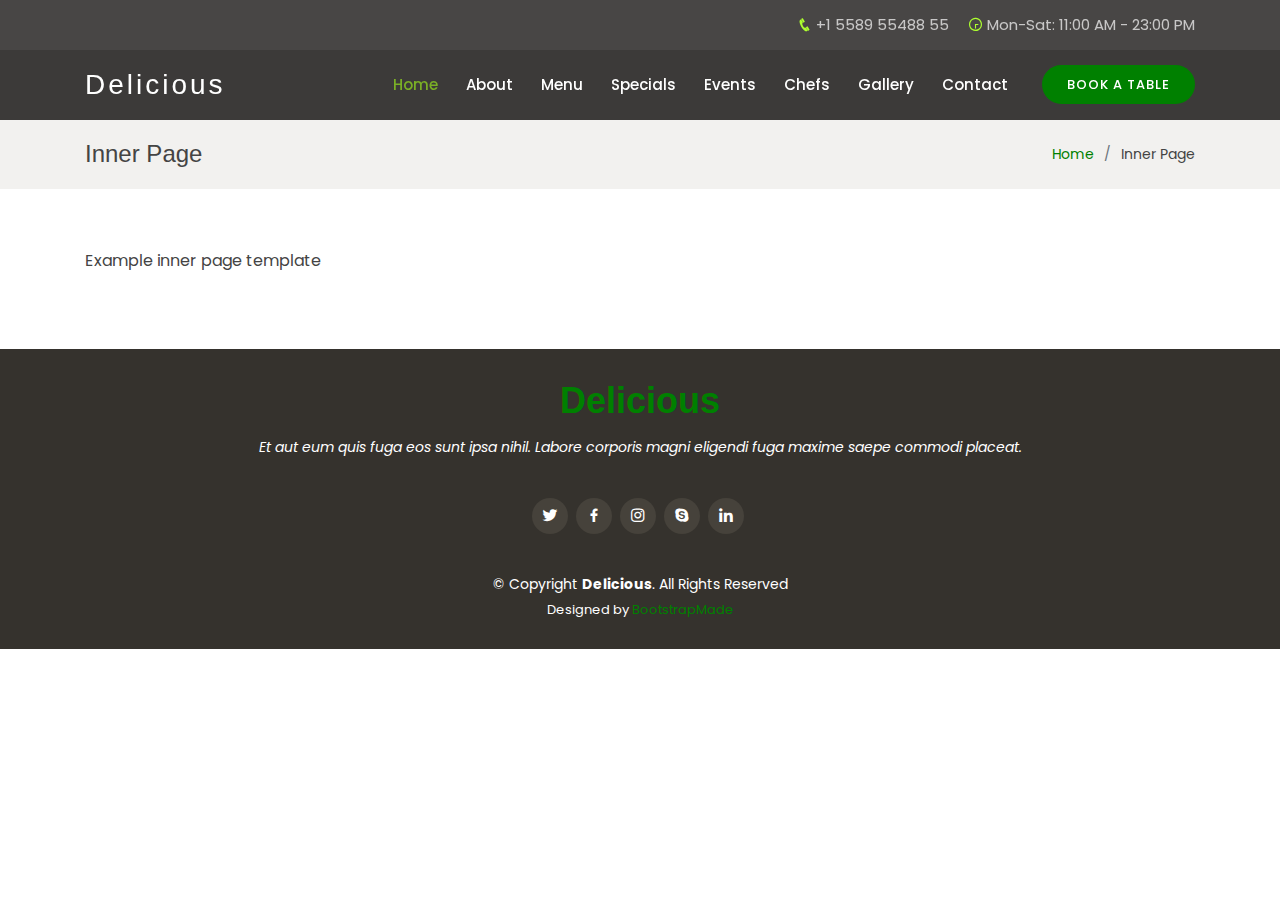
<file: inner-page.html>
<!DOCTYPE html>
<html lang="en">

<head>
  <meta charset="utf-8">
  <meta content="width=device-width, initial-scale=1.0" name="viewport">

  <title>Inner Page - Bootstrap Template</title>
  <meta content="" name="descriptison">
  <meta content="" name="keywords">

  <!-- Favicons -->
  <link href="assets/img/favicon.png" rel="icon">
  <link href="assets/img/apple-touch-icon.png" rel="apple-touch-icon">

  <!-- Google Fonts -->
  <link href="https://fonts.googleapis.com/css?family=Poppins:300,300i,400,400i,600,600i,700,700i/Satisfy/Comic+Neue:300,300i,400,400i,700,700i" rel="stylesheet">

  <!-- Vendor CSS Files -->
  <link href="assets/vendor/bootstrap/css/bootstrap.min.css" rel="stylesheet">
  <link href="assets/vendor/icofont/icofont.min.css" rel="stylesheet">
  <link href="assets/vendor/boxicons/css/boxicons.min.css" rel="stylesheet">
  <link href="assets/vendor/animate.css/animate.min.css" rel="stylesheet">
  <link href="assets/vendor/venobox/venobox.css" rel="stylesheet">
  <link href="assets/vendor/owl.carousel/assets/owl.carousel.min.css" rel="stylesheet">

  <!-- Template Main CSS File -->
  <link href="assets/css/style.css" rel="stylesheet">

  <!-- =======================================================
  * Template Name: Delicious - v2.1.0
  * Template URL: https://bootstrapmade.com/delicious-free-restaurant-bootstrap-theme/
  * Author: BootstrapMade.com
  * License: https://bootstrapmade.com/license/
  ======================================================== -->
</head>

<body>

  <!-- ======= Top Bar ======= -->
  <section id="topbar" class="d-none d-lg-flex align-items-center fixed-top ">
    <div class="container text-right">
      <i class="icofont-phone"></i> +1 5589 55488 55
      <i class="icofont-clock-time icofont-rotate-180"></i> Mon-Sat: 11:00 AM - 23:00 PM
    </div>
  </section>

  <!-- ======= Header ======= -->
  <header id="header" class="fixed-top d-flex align-items-center ">
    <div class="container d-flex align-items-center">

      <div class="logo mr-auto">
        <h1 class="text-light"><a href="index.html"><span>Delicious</span></a></h1>
        <!-- Uncomment below if you prefer to use an image logo -->
        <!-- <a href="index.html"><img src="assets/img/logo.png" alt="" class="img-fluid"></a>-->
      </div>

      <nav class="nav-menu d-none d-lg-block">
        <ul>
          <li class="active"><a href="index.html">Home</a></li>
          <li><a href="#about">About</a></li>
          <li><a href="#menu">Menu</a></li>
          <li><a href="#specials">Specials</a></li>
          <li><a href="#events">Events</a></li>
          <li><a href="#chefs">Chefs</a></li>
          <li><a href="#gallery">Gallery</a></li>
          <li><a href="#contact">Contact</a></li>

          <li class="book-a-table text-center"><a href="#book-a-table">Book a table</a></li>
        </ul>
      </nav><!-- .nav-menu -->

    </div>
  </header><!-- End Header -->

  <main id="main">

    <!-- ======= Breadcrumbs Section ======= -->
    <section class="breadcrumbs">
      <div class="container">

        <div class="d-flex justify-content-between align-items-center">
          <h2>Inner Page</h2>
          <ol>
            <li><a href="index.html">Home</a></li>
            <li>Inner Page</li>
          </ol>
        </div>

      </div>
    </section><!-- End Breadcrumbs Section -->

    <section class="inner-page">
      <div class="container">
        <p>
          Example inner page template
        </p>
      </div>
    </section>

  </main><!-- End #main -->

  <!-- ======= Footer ======= -->
  <footer id="footer">
    <div class="container">
      <h3>Delicious</h3>
      <p>Et aut eum quis fuga eos sunt ipsa nihil. Labore corporis magni eligendi fuga maxime saepe commodi placeat.</p>
      <div class="social-links">
        <a href="#" class="twitter"><i class="bx bxl-twitter"></i></a>
        <a href="#" class="facebook"><i class="bx bxl-facebook"></i></a>
        <a href="#" class="instagram"><i class="bx bxl-instagram"></i></a>
        <a href="#" class="google-plus"><i class="bx bxl-skype"></i></a>
        <a href="#" class="linkedin"><i class="bx bxl-linkedin"></i></a>
      </div>
      <div class="copyright">
        &copy; Copyright <strong><span>Delicious</span></strong>. All Rights Reserved
      </div>
      <div class="credits">
        <!-- All the links in the footer should remain intact. -->
        <!-- You can delete the links only if you purchased the pro version. -->
        <!-- Licensing information: https://bootstrapmade.com/license/ -->
        <!-- Purchase the pro version with working PHP/AJAX contact form: https://bootstrapmade.com/delicious-free-restaurant-bootstrap-theme/ -->
        Designed by <a href="https://bootstrapmade.com/">BootstrapMade</a>
      </div>
    </div>
  </footer><!-- End Footer -->

  <a href="#" class="back-to-top"><i class="icofont-simple-up"></i></a>

  <!-- Vendor JS Files -->
  <script src="assets/vendor/jquery/jquery.min.js"></script>
  <script src="assets/vendor/bootstrap/js/bootstrap.bundle.min.js"></script>
  <script src="assets/vendor/jquery.easing/jquery.easing.min.js"></script>
  <script src="assets/vendor/php-email-form/validate.js"></script>
  <script src="assets/vendor/jquery-sticky/jquery.sticky.js"></script>
  <script src="assets/vendor/isotope-layout/isotope.pkgd.min.js"></script>
  <script src="assets/vendor/venobox/venobox.min.js"></script>
  <script src="assets/vendor/owl.carousel/owl.carousel.min.js"></script>

  <!-- Template Main JS File -->
  <script src="assets/js/main.js"></script>

</body>

</html>
</file>
<file: assets/vendor/venobox/venobox.css>
/* ------ venobox.css --------*/
.vbox-overlay *, .vbox-overlay *:before, .vbox-overlay *:after{
    -webkit-backface-visibility: hidden;
    -webkit-box-sizing:border-box;
    -moz-box-sizing:border-box;
    box-sizing:border-box;
}
.vbox-overlay * { 
    -webkit-backface-visibility: visible;
    backface-visibility: visible;
}
.vbox-overlay{
    display: -webkit-flex;
    display: flex;
    -webkit-flex-direction: column;
    flex-direction: column;
    -webkit-justify-content: center;
    justify-content: center;
    -webkit-align-items: center;
    align-items: center;
    position: fixed;
    left: 0;
    top: 0;
    bottom: 0;
    right: 0;
    z-index: 999999;
}

/* ----- navigation ----- */
.vbox-title{
    width: 100%;
    height: 40px;
    float: left;
    text-align: center;
    line-height: 28px;
    font-size: 12px;
    padding: 6px 50px;
    overflow: hidden;
    position: fixed;
    display: none;
    left: 0;
    z-index: 89;
}
.vbox-close{
    cursor: pointer;
    position: fixed;
    top: -1px;
    right: 0;
    width: 50px;
    height: 40px;
    padding: 6px;
    display: block;
    background-position:10px center;
    overflow: hidden;
    font-size: 24px;
    line-height: 1;
    text-align: center;
    z-index: 99;
}
.vbox-left{
    cursor: pointer;
    position: fixed;
    left: 0;
    height: 40px;
    overflow: hidden;
    line-height: 28px;
    font-size: 12px;
    z-index: 99;
    display: flex;
    align-items:center;
}
.vbox-num{
    display: inline-block;
    margin: 6px 0 6px 15px;
}
/* ----- Social share ----- */
.vbox-share{
    line-height: 28px;
    font-size: 12px;
    overflow: hidden;
    position: fixed;
    left: 0;
    z-index: 98;
    display: flex;
    align-items:center;
    justify-content: center;
    width: 100%;
    text-align: center;
}
.vbox-share svg{
    max-height: 28px;
    width: 28px;
    z-index: 10;
    margin-left: 12px;
    margin-top: 6px;
    margin-bottom: 6px;
    vertical-align: middle;
}


/* ----- navigation ARROWS ----- */
.vbox-next, .vbox-prev{
    position: fixed;
    top: 50%;
    margin-top: -15px;
    overflow: hidden;
    cursor: pointer;
    display: block;
    width: 45px;
    height: 45px;
    z-index: 99;
}
.vbox-next span, .vbox-prev span{
    position: relative;
    width: 20px;
    height: 20px;
    border: 2px solid transparent;
    border-top-color: #B6B6B6;
    border-right-color: #B6B6B6;
    text-indent: -100px;
    position: absolute;
    top: 8px;
    display: block;
}
.vbox-prev{
    left: 15px;
}
.vbox-next{
    right: 15px;
}
.vbox-prev span{
    left: 10px;
    -ms-transform: rotate(-135deg);
    -webkit-transform: rotate(-135deg);
    transform: rotate(-135deg);
}
.vbox-next span{
    -ms-transform: rotate(45deg);
    -webkit-transform: rotate(45deg);
    transform: rotate(45deg);
    right: 10px;
}
/* ------- inline window ------ */
.vbox-inline{
    width: 420px;
    height: 315px;
    height: 70vh;
    padding: 10px;
    background: #fff;
    margin: 0 auto;
    overflow: auto;
    text-align: left;
}
/* ------- Video & iFrames window ------ */
.venoframe{
    max-width: 100%;
    width: 100%;
    border: none;
    width: 100%;
    height: 260px;
    height: 70vh;
}
.venoframe.vbvid{
    height: 260px;
}
@media (min-width: 768px) {
    .venoframe, .vbox-inline{
        width: 90%;
        height: 360px;
        height: 70vh;
    }
    .venoframe.vbvid{
        width: 640px;
        height: 360px;
    }
}
@media (min-width: 992px) {
    .venoframe, .vbox-inline{
        max-width: 1200px;
        width: 80%;
        height: 540px;
        height: 70vh;
    }
    .venoframe.vbvid{
        width: 960px;
        height: 540px;
    }
}
/* 
Please do NOT edit this part! 
or at least read this note: http://i.imgur.com/7C0ws9e.gif
*/
.vbox-open{
    overflow: hidden;
}
.vbox-container{
    position: absolute;
    left: 0;
    right: 0;
    top: 0;
    bottom: 0;
    overflow-x: hidden;
    overflow-y: scroll;
    overflow-scrolling: touch;
    -webkit-overflow-scrolling: touch;
    z-index: 20;
    max-height: 100%;

}

.vbox-content{
    text-align: center;
    float: left;
    width: 100%;
    position: relative;
    overflow: hidden;
    padding: 20px 4%;
}
.vbox-container img{
    max-width: 100%;
    height: auto;
}
.vbox-figlio{
    box-shadow: 0 0 12px rgba(0,0,0,0.19), 0 6px 6px rgba(0,0,0,0.23);
    max-width: 100%;
    text-align: initial;
}
img.vbox-figlio{
    -webkit-user-select: none;
-khtml-user-select: none;
-moz-user-select: none;
-o-user-select: none;
user-select: none;
}
.vbox-content.swipe-left{
    margin-left: -200px !important;
}
.vbox-content.swipe-right{
    margin-left: 200px !important;
}
.vbox-animated{
    webkit-transition: margin 300ms ease-out;
    transition: margin 300ms ease-out;
}

/* ---------- preloader ----------
 * SPINKIT 
 * http://tobiasahlin.com/spinkit/
-------------------------------- */
.sk-double-bounce,.sk-rotating-plane{width:40px;height:40px;margin:40px auto}.sk-rotating-plane{background-color:#333;-webkit-animation:sk-rotatePlane 1.2s infinite ease-in-out;animation:sk-rotatePlane 1.2s infinite ease-in-out}@-webkit-keyframes sk-rotatePlane{0%{-webkit-transform:perspective(120px) rotateX(0) rotateY(0);transform:perspective(120px) rotateX(0) rotateY(0)}50%{-webkit-transform:perspective(120px) rotateX(-180.1deg) rotateY(0);transform:perspective(120px) rotateX(-180.1deg) rotateY(0)}100%{-webkit-transform:perspective(120px) rotateX(-180deg) rotateY(-179.9deg);transform:perspective(120px) rotateX(-180deg) rotateY(-179.9deg)}}@keyframes sk-rotatePlane{0%{-webkit-transform:perspective(120px) rotateX(0) rotateY(0);transform:perspective(120px) rotateX(0) rotateY(0)}50%{-webkit-transform:perspective(120px) rotateX(-180.1deg) rotateY(0);transform:perspective(120px) rotateX(-180.1deg) rotateY(0)}100%{-webkit-transform:perspective(120px) rotateX(-180deg) rotateY(-179.9deg);transform:perspective(120px) rotateX(-180deg) rotateY(-179.9deg)}}.sk-double-bounce{position:relative}.sk-double-bounce .sk-child{width:100%;height:100%;border-radius:50%;background-color:#333;opacity:.6;position:absolute;top:0;left:0;-webkit-animation:sk-doubleBounce 2s infinite ease-in-out;animation:sk-doubleBounce 2s infinite ease-in-out}.sk-chasing-dots .sk-child,.sk-spinner-pulse,.sk-three-bounce .sk-child{background-color:#333;border-radius:100%}.sk-double-bounce .sk-double-bounce2{-webkit-animation-delay:-1s;animation-delay:-1s}@-webkit-keyframes sk-doubleBounce{0%,100%{-webkit-transform:scale(0);transform:scale(0)}50%{-webkit-transform:scale(1);transform:scale(1)}}@keyframes sk-doubleBounce{0%,100%{-webkit-transform:scale(0);transform:scale(0)}50%{-webkit-transform:scale(1);transform:scale(1)}}.sk-wave{margin:40px auto;width:50px;height:40px;text-align:center;font-size:10px}.sk-wave .sk-rect{background-color:#333;height:100%;width:6px;display:inline-block;-webkit-animation:sk-waveStretchDelay 1.2s infinite ease-in-out;animation:sk-waveStretchDelay 1.2s infinite ease-in-out}.sk-wave .sk-rect1{-webkit-animation-delay:-1.2s;animation-delay:-1.2s}.sk-wave .sk-rect2{-webkit-animation-delay:-1.1s;animation-delay:-1.1s}.sk-wave .sk-rect3{-webkit-animation-delay:-1s;animation-delay:-1s}.sk-wave .sk-rect4{-webkit-animation-delay:-.9s;animation-delay:-.9s}.sk-wave .sk-rect5{-webkit-animation-delay:-.8s;animation-delay:-.8s}@-webkit-keyframes sk-waveStretchDelay{0%,100%,40%{-webkit-transform:scaleY(.4);transform:scaleY(.4)}20%{-webkit-transform:scaleY(1);transform:scaleY(1)}}@keyframes sk-waveStretchDelay{0%,100%,40%{-webkit-transform:scaleY(.4);transform:scaleY(.4)}20%{-webkit-transform:scaleY(1);transform:scaleY(1)}}.sk-wandering-cubes{margin:40px auto;width:40px;height:40px;position:relative}.sk-wandering-cubes .sk-cube{background-color:#333;width:10px;height:10px;position:absolute;top:0;left:0;-webkit-animation:sk-wanderingCube 1.8s ease-in-out -1.8s infinite both;animation:sk-wanderingCube 1.8s ease-in-out -1.8s infinite both}.sk-chasing-dots,.sk-spinner-pulse{width:40px;height:40px;margin:40px auto}.sk-wandering-cubes .sk-cube2{-webkit-animation-delay:-.9s;animation-delay:-.9s}@-webkit-keyframes sk-wanderingCube{0%{-webkit-transform:rotate(0);transform:rotate(0)}25%{-webkit-transform:translateX(30px) rotate(-90deg) scale(.5);transform:translateX(30px) rotate(-90deg) scale(.5)}50%{-webkit-transform:translateX(30px) translateY(30px) rotate(-179deg);transform:translateX(30px) translateY(30px) rotate(-179deg)}50.1%{-webkit-transform:translateX(30px) translateY(30px) rotate(-180deg);transform:translateX(30px) translateY(30px) rotate(-180deg)}75%{-webkit-transform:translateX(0) translateY(30px) rotate(-270deg) scale(.5);transform:translateX(0) translateY(30px) rotate(-270deg) scale(.5)}100%{-webkit-transform:rotate(-360deg);transform:rotate(-360deg)}}@keyframes sk-wanderingCube{0%{-webkit-transform:rotate(0);transform:rotate(0)}25%{-webkit-transform:translateX(30px) rotate(-90deg) scale(.5);transform:translateX(30px) rotate(-90deg) scale(.5)}50%{-webkit-transform:translateX(30px) translateY(30px) rotate(-179deg);transform:translateX(30px) translateY(30px) rotate(-179deg)}50.1%{-webkit-transform:translateX(30px) translateY(30px) rotate(-180deg);transform:translateX(30px) translateY(30px) rotate(-180deg)}75%{-webkit-transform:translateX(0) translateY(30px) rotate(-270deg) scale(.5);transform:translateX(0) translateY(30px) rotate(-270deg) scale(.5)}100%{-webkit-transform:rotate(-360deg);transform:rotate(-360deg)}}.sk-spinner-pulse{-webkit-animation:sk-pulseScaleOut 1s infinite ease-in-out;animation:sk-pulseScaleOut 1s infinite ease-in-out}@-webkit-keyframes sk-pulseScaleOut{0%{-webkit-transform:scale(0);transform:scale(0)}100%{-webkit-transform:scale(1);transform:scale(1);opacity:0}}@keyframes sk-pulseScaleOut{0%{-webkit-transform:scale(0);transform:scale(0)}100%{-webkit-transform:scale(1);transform:scale(1);opacity:0}}.sk-chasing-dots{position:relative;text-align:center;-webkit-animation:sk-chasingDotsRotate 2s infinite linear;animation:sk-chasingDotsRotate 2s infinite linear}.sk-chasing-dots .sk-child{width:60%;height:60%;display:inline-block;position:absolute;top:0;-webkit-animation:sk-chasingDotsBounce 2s infinite ease-in-out;animation:sk-chasingDotsBounce 2s infinite ease-in-out}.sk-chasing-dots .sk-dot2{top:auto;bottom:0;-webkit-animation-delay:-1s;animation-delay:-1s}@-webkit-keyframes sk-chasingDotsRotate{100%{-webkit-transform:rotate(360deg);transform:rotate(360deg)}}@keyframes sk-chasingDotsRotate{100%{-webkit-transform:rotate(360deg);transform:rotate(360deg)}}@-webkit-keyframes sk-chasingDotsBounce{0%,100%{-webkit-transform:scale(0);transform:scale(0)}50%{-webkit-transform:scale(1);transform:scale(1)}}@keyframes sk-chasingDotsBounce{0%,100%{-webkit-transform:scale(0);transform:scale(0)}50%{-webkit-transform:scale(1);transform:scale(1)}}.sk-three-bounce{margin:40px auto;width:80px;text-align:center}.sk-three-bounce .sk-child{width:20px;height:20px;display:inline-block;-webkit-animation:sk-three-bounce 1.4s ease-in-out 0s infinite both;animation:sk-three-bounce 1.4s ease-in-out 0s infinite both}.sk-circle .sk-child:before,.sk-fading-circle .sk-circle:before{display:block;border-radius:100%;content:'';background-color:#333}.sk-three-bounce .sk-bounce1{-webkit-animation-delay:-.32s;animation-delay:-.32s}.sk-three-bounce .sk-bounce2{-webkit-animation-delay:-.16s;animation-delay:-.16s}@-webkit-keyframes sk-three-bounce{0%,100%,80%{-webkit-transform:scale(0);transform:scale(0)}40%{-webkit-transform:scale(1);transform:scale(1)}}@keyframes sk-three-bounce{0%,100%,80%{-webkit-transform:scale(0);transform:scale(0)}40%{-webkit-transform:scale(1);transform:scale(1)}}.sk-circle{margin:40px auto;width:40px;height:40px;position:relative}.sk-circle .sk-child{width:100%;height:100%;position:absolute;left:0;top:0}.sk-circle .sk-child:before{margin:0 auto;width:15%;height:15%;-webkit-animation:sk-circleBounceDelay 1.2s infinite ease-in-out both;animation:sk-circleBounceDelay 1.2s infinite ease-in-out both}.sk-circle .sk-circle2{-webkit-transform:rotate(30deg);-ms-transform:rotate(30deg);transform:rotate(30deg)}.sk-circle .sk-circle3{-webkit-transform:rotate(60deg);-ms-transform:rotate(60deg);transform:rotate(60deg)}.sk-circle .sk-circle4{-webkit-transform:rotate(90deg);-ms-transform:rotate(90deg);transform:rotate(90deg)}.sk-circle .sk-circle5{-webkit-transform:rotate(120deg);-ms-transform:rotate(120deg);transform:rotate(120deg)}.sk-circle .sk-circle6{-webkit-transform:rotate(150deg);-ms-transform:rotate(150deg);transform:rotate(150deg)}.sk-circle .sk-circle7{-webkit-transform:rotate(180deg);-ms-transform:rotate(180deg);transform:rotate(180deg)}.sk-circle .sk-circle8{-webkit-transform:rotate(210deg);-ms-transform:rotate(210deg);transform:rotate(210deg)}.sk-circle .sk-circle9{-webkit-transform:rotate(240deg);-ms-transform:rotate(240deg);transform:rotate(240deg)}.sk-circle .sk-circle10{-webkit-transform:rotate(270deg);-ms-transform:rotate(270deg);transform:rotate(270deg)}.sk-circle .sk-circle11{-webkit-transform:rotate(300deg);-ms-transform:rotate(300deg);transform:rotate(300deg)}.sk-circle .sk-circle12{-webkit-transform:rotate(330deg);-ms-transform:rotate(330deg);transform:rotate(330deg)}.sk-circle .sk-circle2:before{-webkit-animation-delay:-1.1s;animation-delay:-1.1s}.sk-circle .sk-circle3:before{-webkit-animation-delay:-1s;animation-delay:-1s}.sk-circle .sk-circle4:before{-webkit-animation-delay:-.9s;animation-delay:-.9s}.sk-circle .sk-circle5:before{-webkit-animation-delay:-.8s;animation-delay:-.8s}.sk-circle .sk-circle6:before{-webkit-animation-delay:-.7s;animation-delay:-.7s}.sk-circle .sk-circle7:before{-webkit-animation-delay:-.6s;animation-delay:-.6s}.sk-circle .sk-circle8:before{-webkit-animation-delay:-.5s;animation-delay:-.5s}.sk-circle .sk-circle9:before{-webkit-animation-delay:-.4s;animation-delay:-.4s}.sk-circle .sk-circle10:before{-webkit-animation-delay:-.3s;animation-delay:-.3s}.sk-circle .sk-circle11:before{-webkit-animation-delay:-.2s;animation-delay:-.2s}.sk-circle .sk-circle12:before{-webkit-animation-delay:-.1s;animation-delay:-.1s}@-webkit-keyframes sk-circleBounceDelay{0%,100%,80%{-webkit-transform:scale(0);transform:scale(0)}40%{-webkit-transform:scale(1);transform:scale(1)}}@keyframes sk-circleBounceDelay{0%,100%,80%{-webkit-transform:scale(0);transform:scale(0)}40%{-webkit-transform:scale(1);transform:scale(1)}}.sk-cube-grid{width:40px;height:40px;margin:40px auto}.sk-cube-grid .sk-cube{width:33.33%;height:33.33%;background-color:#333;float:left;-webkit-animation:sk-cubeGridScaleDelay 1.3s infinite ease-in-out;animation:sk-cubeGridScaleDelay 1.3s infinite ease-in-out}.sk-cube-grid .sk-cube1{-webkit-animation-delay:.2s;animation-delay:.2s}.sk-cube-grid .sk-cube2{-webkit-animation-delay:.3s;animation-delay:.3s}.sk-cube-grid .sk-cube3{-webkit-animation-delay:.4s;animation-delay:.4s}.sk-cube-grid .sk-cube4{-webkit-animation-delay:.1s;animation-delay:.1s}.sk-cube-grid .sk-cube5{-webkit-animation-delay:.2s;animation-delay:.2s}.sk-cube-grid .sk-cube6{-webkit-animation-delay:.3s;animation-delay:.3s}.sk-cube-grid .sk-cube7{-webkit-animation-delay:0ms;animation-delay:0ms}.sk-cube-grid .sk-cube8{-webkit-animation-delay:.1s;animation-delay:.1s}.sk-cube-grid .sk-cube9{-webkit-animation-delay:.2s;animation-delay:.2s}@-webkit-keyframes sk-cubeGridScaleDelay{0%,100%,70%{-webkit-transform:scale3D(1,1,1);transform:scale3D(1,1,1)}35%{-webkit-transform:scale3D(0,0,1);transform:scale3D(0,0,1)}}@keyframes sk-cubeGridScaleDelay{0%,100%,70%{-webkit-transform:scale3D(1,1,1);transform:scale3D(1,1,1)}35%{-webkit-transform:scale3D(0,0,1);transform:scale3D(0,0,1)}}.sk-fading-circle{margin:40px auto;width:40px;height:40px;position:relative}.sk-fading-circle .sk-circle{width:100%;height:100%;position:absolute;left:0;top:0}.sk-fading-circle .sk-circle:before{margin:0 auto;width:15%;height:15%;-webkit-animation:sk-circleFadeDelay 1.2s infinite ease-in-out both;animation:sk-circleFadeDelay 1.2s infinite ease-in-out both}.sk-fading-circle .sk-circle2{-webkit-transform:rotate(30deg);-ms-transform:rotate(30deg);transform:rotate(30deg)}.sk-fading-circle .sk-circle3{-webkit-transform:rotate(60deg);-ms-transform:rotate(60deg);transform:rotate(60deg)}.sk-fading-circle .sk-circle4{-webkit-transform:rotate(90deg);-ms-transform:rotate(90deg);transform:rotate(90deg)}.sk-fading-circle .sk-circle5{-webkit-transform:rotate(120deg);-ms-transform:rotate(120deg);transform:rotate(120deg)}.sk-fading-circle .sk-circle6{-webkit-transform:rotate(150deg);-ms-transform:rotate(150deg);transform:rotate(150deg)}.sk-fading-circle .sk-circle7{-webkit-transform:rotate(180deg);-ms-transform:rotate(180deg);transform:rotate(180deg)}.sk-fading-circle .sk-circle8{-webkit-transform:rotate(210deg);-ms-transform:rotate(210deg);transform:rotate(210deg)}.sk-fading-circle .sk-circle9{-webkit-transform:rotate(240deg);-ms-transform:rotate(240deg);transform:rotate(240deg)}.sk-fading-circle .sk-circle10{-webkit-transform:rotate(270deg);-ms-transform:rotate(270deg);transform:rotate(270deg)}.sk-fading-circle .sk-circle11{-webkit-transform:rotate(300deg);-ms-transform:rotate(300deg);transform:rotate(300deg)}.sk-fading-circle .sk-circle12{-webkit-transform:rotate(330deg);-ms-transform:rotate(330deg);transform:rotate(330deg)}.sk-fading-circle .sk-circle2:before{-webkit-animation-delay:-1.1s;animation-delay:-1.1s}.sk-fading-circle .sk-circle3:before{-webkit-animation-delay:-1s;animation-delay:-1s}.sk-fading-circle .sk-circle4:before{-webkit-animation-delay:-.9s;animation-delay:-.9s}.sk-fading-circle .sk-circle5:before{-webkit-animation-delay:-.8s;animation-delay:-.8s}.sk-fading-circle .sk-circle6:before{-webkit-animation-delay:-.7s;animation-delay:-.7s}.sk-fading-circle .sk-circle7:before{-webkit-animation-delay:-.6s;animation-delay:-.6s}.sk-fading-circle .sk-circle8:before{-webkit-animation-delay:-.5s;animation-delay:-.5s}.sk-fading-circle .sk-circle9:before{-webkit-animation-delay:-.4s;animation-delay:-.4s}.sk-fading-circle .sk-circle10:before{-webkit-animation-delay:-.3s;animation-delay:-.3s}.sk-fading-circle .sk-circle11:before{-webkit-animation-delay:-.2s;animation-delay:-.2s}.sk-fading-circle .sk-circle12:before{-webkit-animation-delay:-.1s;animation-delay:-.1s}@-webkit-keyframes sk-circleFadeDelay{0%,100%,39%{opacity:0}40%{opacity:1}}@keyframes sk-circleFadeDelay{0%,100%,39%{opacity:0}40%{opacity:1}}.sk-folding-cube{margin:40px auto;width:40px;height:40px;position:relative;-webkit-transform:rotateZ(45deg);transform:rotateZ(45deg)}.sk-folding-cube .sk-cube{float:left;width:50%;height:50%;position:relative;-webkit-transform:scale(1.1);-ms-transform:scale(1.1);transform:scale(1.1)}.sk-folding-cube .sk-cube:before{content:'';position:absolute;top:0;left:0;width:100%;height:100%;background-color:#333;-webkit-animation:sk-foldCubeAngle 2.4s infinite linear both;animation:sk-foldCubeAngle 2.4s infinite linear both;-webkit-transform-origin:100% 100%;-ms-transform-origin:100% 100%;transform-origin:100% 100%}.sk-folding-cube .sk-cube2{-webkit-transform:scale(1.1) rotateZ(90deg);transform:scale(1.1) rotateZ(90deg)}.sk-folding-cube .sk-cube3{-webkit-transform:scale(1.1) rotateZ(180deg);transform:scale(1.1) rotateZ(180deg)}.sk-folding-cube .sk-cube4{-webkit-transform:scale(1.1) rotateZ(270deg);transform:scale(1.1) rotateZ(270deg)}.sk-folding-cube .sk-cube2:before{-webkit-animation-delay:.3s;animation-delay:.3s}.sk-folding-cube .sk-cube3:before{-webkit-animation-delay:.6s;animation-delay:.6s}.sk-folding-cube .sk-cube4:before{-webkit-animation-delay:.9s;animation-delay:.9s}@-webkit-keyframes sk-foldCubeAngle{0%,10%{-webkit-transform:perspective(140px) rotateX(-180deg);transform:perspective(140px) rotateX(-180deg);opacity:0}25%,75%{-webkit-transform:perspective(140px) rotateX(0);transform:perspective(140px) rotateX(0);opacity:1}100%,90%{-webkit-transform:perspective(140px) rotateY(180deg);transform:perspective(140px) rotateY(180deg);opacity:0}}@keyframes sk-foldCubeAngle{0%,10%{-webkit-transform:perspective(140px) rotateX(-180deg);transform:perspective(140px) rotateX(-180deg);opacity:0}25%,75%{-webkit-transform:perspective(140px) rotateX(0);transform:perspective(140px) rotateX(0);opacity:1}100%,90%{-webkit-transform:perspective(140px) rotateY(180deg);transform:perspective(140px) rotateY(180deg);opacity:0}}
</file>
<file: assets/css/style.css>
/**
* Template Name: Delicious - v2.1.0
* Template URL: https://bootstrapmade.com/delicious-free-restaurant-bootstrap-theme/
* Author: BootstrapMade.com
* License: https://bootstrapmade.com/license/
*/

/*----s----------------------------------------------------------
# General
--------------------------------------------------------------*/
body {
  font-family: "Poppins", sans-serif;
  color: #444444; /** Color de precios*/
}

a {
  color: green ; /** Color de precioDesigned by BootstrapMade*/
}

a:hover {
  color: greenyellow;/** NO SE*/
  text-decoration: none;
}

h1, h2, h3, h4, h5, h6 {
  font-family: "Satisfy", sans-serif;
}

/*--------------------------------------------------------------
# Back to top button / Boton para volver al top/*
--------------------------------------------------------------*/
.back-to-top {
  position: fixed;
  display: none;
  right: 15px;
  bottom: 15px;
  z-index: 99999;
}

.back-to-top i {
  display: flex;
  align-items: center;
  justify-content: center;
  font-size: 24px;
  width: 40px;
  height: 40px;
  border-radius: 50px;
  background: greenyellow;
  color: #fff;
  transition: all 0.4s;
}

.back-to-top i:hover {
  background: greenyellow;
  color: #fff;
}

/*--------------------------------------------------------------
# Top Bar / Barra de Menú
--------------------------------------------------------------*/
#topbar {
  padding: 0;
  font-size: 15px;
  height: 50px;
  transition: all 0.5s;
  background: rgba(26, 24, 22, 0.8);
  color: rgba(255, 255, 255, 0.7);
}

#topbar.topbar-transparent {
  background: transparent;
}

#topbar.topbar-scrolled {
  top: -50px;
}

#topbar i {
  color: greenyellow;
}

#topbar i + i {
  margin-left: 15px;
}

/*--------------------------------------------------------------
# Header
--------------------------------------------------------------*/
#header {
  top: 50px;
  height: 70px;
  z-index: 997;
  transition: all 0.5s;
  padding: 10px 0;
  background: rgba(26, 24, 22, 0.85);
}

#header.header-transparent {
  background: transparent;
}

#header.header-scrolled {
  top: 0;
  background: rgba(26, 24, 22, 0.85);
}

#header .logo h1 {
  font-size: 28px;
  margin: 0;
  line-height: 1;
  font-weight: 400;
  letter-spacing: 3px;
}

#header .logo h1 a, #header .logo h1 a:hover {
  color: #fff;
  text-decoration: none;
}

#header .logo img {
  padding: 0;
  margin: 0;
  max-height: 40px;
}

@media (max-width: 992px) {
  #header {
    top: 0;
    background: rgba(26, 24, 22, 0.85);
  }
}

/*--------------------------------------------------------------
# Navigation Menu
--------------------------------------------------------------*/
/* Desktop Navigation */
.nav-menu, .nav-menu * {
  margin: 0;
  padding: 0;
  list-style: none;
}

.nav-menu > ul > li {
  position: relative;
  white-space: nowrap;
  float: left;
}

.nav-menu a {
  display: block;
  position: relative;
  color: white;
  padding: 9px 14px;
  transition: 0.3s;
  font-size: 15px;
  font-weight: 500;
  font-family: "Poppins", sans-serif;
}

.nav-menu a:hover, .nav-menu .active > a, .nav-menu li:hover > a {
  color: rgb(122, 175, 38); /* Color de contraste menu*/
  text-decoration: none;
}

.nav-menu .book-a-table a {
  background: green; /* Color de Boton de haz tu*/
  color: #fff;
  border-radius: 50px;
  margin: 0 0 0 20px;
  padding: 10px 25px;
  text-transform: uppercase;
  font-size: 13px;
  font-weight: 500;
  letter-spacing: 1px;
  transition: 0.3s;
}

.nav-menu .book-a-table a:hover {
  background: greenyellow; /* Color de Contraste Boton de haz tu*/
  color: #fff;
}

.nav-menu .drop-down ul {
  display: block;
  position: absolute;
  left: 0;
  top: calc(100% + 30px);
  z-index: 99;
  opacity: 0;
  visibility: hidden;
  padding: 10px 0;
  background: #fff;
  box-shadow: 0px 0px 30px rgba(127, 137, 161, 0.25);
  transition: ease all 0.3s;
}

.nav-menu .drop-down:hover > ul {
  opacity: 1;
  top: 100%;
  visibility: visible;
}

.nav-menu .drop-down li {
  min-width: 180px;
  position: relative;
}

.nav-menu .drop-down ul a {
  padding: 10px 20px;
  font-size: 14px;
  font-weight: 500;
  text-transform: none;
  color: #433f39;
}

.nav-menu .drop-down ul a:hover, .nav-menu .drop-down ul .active > a, .nav-menu .drop-down ul li:hover > a {
  color: greenyellow;
}

.nav-menu .drop-down > a:after {
  content: "\ea99";
  font-family: IcoFont;
  padding-left: 5px;
}

.nav-menu .drop-down .drop-down ul {
  top: 0;
  left: calc(100% - 30px);
}

.nav-menu .drop-down .drop-down:hover > ul {
  opacity: 1;
  top: 0;
  left: 100%;
}

.nav-menu .drop-down .drop-down > a {
  padding-right: 35px;
}

.nav-menu .drop-down .drop-down > a:after {
  content: "\eaa0";
  font-family: IcoFont;
  position: absolute;
  right: 15px;
}

@media (max-width: 1366px) {
  .nav-menu .drop-down .drop-down ul {
    left: -90%;
  }
  .nav-menu .drop-down .drop-down:hover > ul {
    left: -100%;
  }
  .nav-menu .drop-down .drop-down > a:after {
    content: "\ea9d";
  }
}

/* Mobile Navigation */
.mobile-nav-toggle {
  position: fixed;
  right: 15px;
  top: 15px;
  z-index: 9998;
  border: 0;
  background: none;
  font-size: 24px;
  transition: all 0.4s;
  outline: none !important;
  line-height: 1;
  cursor: pointer;
  text-align: right;
}

.mobile-nav-toggle i {
  color: #fff;
}

.mobile-nav {
  position: fixed;
  top: 55px;
  right: 15px;
  bottom: 15px;
  left: 15px;
  z-index: 9999;
  overflow-y: auto;
  background: #fff;
  transition: ease-in-out 0.2s;
  opacity: 0;
  visibility: hidden;
  border-radius: 10px;
  padding: 10px 0;
}

.mobile-nav * {
  margin: 0;
  padding: 0;
  list-style: none;
}

.mobile-nav a {
  display: block;
  position: relative;
  color: #433f39;
  padding: 10px 20px;
  font-weight: 500;
  outline: none;
}

.mobile-nav a:hover, .mobile-nav .active > a, .mobile-nav li:hover > a {
  color: greenyellow;
  text-decoration: none;
}

.mobile-nav .book-a-table a {
  background: yellowgreen;
  color: #fff;
  border-radius: 50px;
  margin: 0 0 0 20px;
  padding: 10px 25px;
  text-transform: uppercase;
  font-size: 13px;
  font-weight: 500;
  letter-spacing: 1px;
  transition: 0.3s;
  display: inline-block;
}

.mobile-nav .book-a-table a:hover {
  background: #ffa012;
  color: #fff;
}

.mobile-nav .drop-down > a:after {
  content: "\ea99";
  font-family: IcoFont;
  padding-left: 10px;
  position: absolute;
  right: 15px;
}

.mobile-nav .active.drop-down > a:after {
  content: "\eaa1";
}

.mobile-nav .drop-down > a {
  padding-right: 35px;
}

.mobile-nav .drop-down ul {
  display: none;
  overflow: hidden;
}

.mobile-nav .drop-down li {
  padding-left: 20px;
}

.mobile-nav-overly {
  width: 100%;
  height: 100%;
  z-index: 9997;
  top: 0;
  left: 0;
  position: fixed;
  background: rgba(39, 37, 34, 0.6);
  overflow: hidden;
  display: none;
  transition: ease-in-out 0.2s;
}

.mobile-nav-active {
  overflow: hidden;
}

.mobile-nav-active .mobile-nav {
  opacity: 1;
  visibility: visible;
}

.mobile-nav-active .mobile-nav-toggle i {
  color: #fff;
}

/*--------------------------------------------------------------
# Hero Section
--------------------------------------------------------------*/
#hero {
  width: 100%;
  height: 100vh;
  background-color: rgba(39, 37, 34, 0.8);
  overflow: hidden;
  padding: 0;
}

#hero .carousel-item {
  width: 100%;
  height: 100vh;
  background-size: cover;
  background-position: center;
  background-repeat: no-repeat;
}

#hero .carousel-item::before {
  content: '';
  background-color: rgba(12, 11, 10, 0.5);
  position: absolute;
  top: 0;
  right: 0;
  left: 0;
  bottom: 0;
}

#hero .carousel-container {
  display: flex;
  justify-content: center;
  align-items: center;
  position: absolute;
  bottom: 0;
  top: 0;
  left: 0;
  right: 0;
}

#hero .carousel-content {
  text-align: center;
}

#hero h2 {
  color: #fff;
  margin-bottom: 30px;
  font-size: 48px;
  font-weight: 700;
}

#hero h2 span {
  color: greenyellow;
}

#hero p {
  width: 80%;
  -webkit-animation-delay: 0.4s;
  animation-delay: 0.4s;
  margin: 0 auto 30px auto;
  color: #fff;
}

#hero .carousel-inner .carousel-item {
  transition-property: opacity;
  background-position: center top;
}

#hero .carousel-inner .carousel-item,
#hero .carousel-inner .active.carousel-item-left,
#hero .carousel-inner .active.carousel-item-right {
  opacity: 0;
}

#hero .carousel-inner .active,
#hero .carousel-inner .carousel-item-next.carousel-item-left,
#hero .carousel-inner .carousel-item-prev.carousel-item-right {
  opacity: 1;
  transition: 0.5s;
}

#hero .carousel-inner .carousel-item-next,
#hero .carousel-inner .carousel-item-prev,
#hero .carousel-inner .active.carousel-item-left,
#hero .carousel-inner .active.carousel-item-right {
  left: 0;
  transform: translate3d(0, 0, 0);
}

#hero .carousel-control-prev, #hero .carousel-control-next {
  width: 10%;
  opacity: 1;
}

#hero .carousel-control-next-icon, #hero .carousel-control-prev-icon {
  background: none;
  font-size: 36px;
  line-height: 1;
  width: auto;
  height: auto;
  background: rgba(255, 255, 255, 0.1);
  border-radius: 50px;
  padding: 10px;
  transition: 0.3s;
  color: rgba(255, 255, 255, 0.5);
}

#hero .carousel-control-next-icon:hover, #hero .carousel-control-prev-icon:hover {
  background: rgba(255, 255, 255, 0.2);
  color: rgba(255, 255, 255, 0.8);
}

#hero .carousel-indicators li {
  cursor: pointer;
}

#hero .btn-menu, #hero .btn-book {
  font-weight: 600;
  font-size: 13px;
  letter-spacing: 1px;
  text-transform: uppercase;
  display: inline-block;
  padding: 12px 30px;
  border-radius: 50px;
  transition: 0.5s;
  line-height: 1;
  margin: 0 10px;
  -webkit-animation-delay: 0.8s;
  animation-delay: 0.8s;
  color: #fff;
  border: 2px solid green; /** Color boton de bordes de inicio*/
}

#hero .btn-menu:hover, #hero .btn-book:hover {
  background:greenyellow;
  color: #fff;
}

@media (max-width: 768px) {
  #hero h2 {
    font-size: 28px;
  }
}

@media (min-width: 1024px) {
  #hero p {
    width: 50%;
  }
  #hero .carousel-control-prev, #hero .carousel-control-next {
    width: 5%;
  }
}

/*--------------------------------------------------------------
# Sections General
--------------------------------------------------------------*/
section {
  padding: 60px 0;
}

.section-bg {
  background-color: white;
}

.section-title {
  text-align: center;
  padding-bottom: 30px;
}

.section-title h2 {
  margin: 15px 0 0 0;
  font-size: 32px;
  font-weight: 700;
  color: #5f5950;
}

.section-title h2 span {
  color:rgb(10, 177, 10); /** Color titulo h2*/
}

.section-title p {
  margin: 15px auto 0 auto;
  font-weight: 300;
}

@media (min-width: 1024px) {
  .section-title p {
    width: 50%;
  }
}

/*--------------------------------------------------------------
# Breadcrumbs
--------------------------------------------------------------*/
.breadcrumbs {
  padding: 20px 0;
  background-color: #f2f1ef;
  min-height: 40px;
  margin-top: 120px;
}

@media (max-width: 992px) {
  .breadcrumbs {
    margin-top: 70px;
  }
}

.breadcrumbs h2 {
  font-size: 24px;
  font-weight: 300;
  margin: 0;
}

@media (max-width: 992px) {
  .breadcrumbs h2 {
    margin: 0 0 10px 0;
  }
}

.breadcrumbs ol {
  display: flex;
  flex-wrap: wrap;
  list-style: none;
  padding: 0;
  margin: 0;
  font-size: 14px;
}

.breadcrumbs ol li + li {
  padding-left: 10px;
}

.breadcrumbs ol li + li::before {
  display: inline-block;
  padding-right: 10px;
  color: #6c757d;
  content: "/";
}

@media (max-width: 768px) {
  .breadcrumbs .d-flex {
    display: block !important;
  }
  .breadcrumbs ol {
    display: block;
  }
  .breadcrumbs ol li {
    display: inline-block;
  }
}

/*--------------------------------------------------------------
# About
--------------------------------------------------------------*/
.about {
  background: #fffaf3;
}

.about .content {
  padding: 0 80px;
}

.about .content h3 {
  font-weight: 400;
  font-size: 34px;
  color: #5f5950;
}

.about .content h4 {
  font-size: 20px;
  font-weight: 700;
  margin-top: 5px;
}

.about .content p {
  font-size: 15px;
  color: #848484;
}

.about .content ul {
  list-style: none;
  padding: 0;
}

.about .content ul li + li {
  margin-top: 15px;
}

.about .content ul li {
  position: relative;
  padding-left: 26px;
}

.about .content ul i {
  font-size: 20px;
  color: greenyellow;
  position: absolute;
  left: 0;
  top: 2px;
}

.about .content p:last-child {
  margin-bottom: 0;
}

.about .video-box {
  background-size: cover;
  background-repeat: no-repeat;
  background-position: center center;
  min-height: 400px;
  position: relative;
} 

.about .play-btn {
  width: 94px;
  height: 94px;
  background: radial-gradient(#ffb03b 50%, rgba(255, 176, 59, 0.4) 52%);
  border-radius: 50%;
  display: block;
  position: absolute;
  left: calc(50% - 47px);
  top: calc(50% - 47px);
  overflow: hidden;
}

.about .play-btn::after {
  content: '';
  position: absolute;
  left: 50%;
  top: 50%;
  transform: translateX(-40%) translateY(-50%);
  width: 0;
  height: 0;
  border-top: 10px solid transparent;
  border-bottom: 10px solid transparent;
  border-left: 15px solid #fff;
  z-index: 100;
  transition: all 400ms cubic-bezier(0.55, 0.055, 0.675, 0.19);
}

.about .play-btn::before {
  content: '';
  position: absolute;
  width: 120px;
  height: 120px;
  -webkit-animation-delay: 0s;
  animation-delay: 0s;
  -webkit-animation: pulsate-btn 2s;
  animation: pulsate-btn 2s;
  -webkit-animation-direction: forwards;
  animation-direction: forwards;
  -webkit-animation-iteration-count: infinite;
  animation-iteration-count: infinite;
  -webkit-animation-timing-function: steps;
  animation-timing-function: steps;
  opacity: 1;
  border-radius: 50%;
  border: 5px solid rgba(255, 176, 59, 0.7);
  top: -15%;
  left: -15%;
  background: rgba(198, 16, 0, 0);
}

.about .play-btn:hover::after {
  border-left: 15px solid #ffb03b;
  transform: scale(20);
}

.about .play-btn:hover::before {
  content: '';
  position: absolute;
  left: 50%;
  top: 50%;
  transform: translateX(-40%) translateY(-50%);
  width: 0;
  height: 0;
  border: none;
  border-top: 10px solid transparent;
  border-bottom: 10px solid transparent;
  border-left: 15px solid #fff;
  z-index: 200;
  -webkit-animation: none;
  animation: none;
  border-radius: 0;
}

@media (max-width: 1024px) {
  .about .content, .about .accordion-list {
    padding-left: 0;
    padding-right: 0;
  }
}

@media (max-width: 992px) {
  .about .content {
    padding-top: 30px;
  }
  .about .accordion-list {
    padding-bottom: 30px;
  }
}

@-webkit-keyframes pulsate-btn {
  0% {
    transform: scale(0.6, 0.6);
    opacity: 1;
  }
  100% {
    transform: scale(1, 1);
    opacity: 0;
  }
}

@keyframes pulsate-btn {
  0% {
    transform: scale(0.6, 0.6);
    opacity: 1;
  }
  100% {
    transform: scale(1, 1);
    opacity: 0;
  }
}

/*--------------------------------------------------------------
# Whu Us
--------------------------------------------------------------*/
.why-us .box {
  padding: 50px 30px;
  box-shadow: 0px 2px 15px rgba(0, 0, 0, 0.1);
  transition: all ease-in-out 0.3s;
}

.why-us .box span {
  display: block;
  font-size: 28px;
  font-weight: 700;
  color: green; /** color numero de las cajas*/
}

.why-us .box h4 {
  font-size: 24px;
  font-weight: 600;
  padding: 0;
  margin: 20px 0;
  color: #6c665c;
}

.why-us .box p {
  color: #aaaaaa;
  font-size: 15px;
  margin: 0;
  padding: 0;
}

.why-us .box:hover {
  background: green;/** Color de las cajas*/
  padding: 30px 30px 70px 30px;
  box-shadow: 10px 15px 30px rgba(0, 0, 0, 0.18);
}

.why-us .box:hover span, .why-us .box:hover h4, .why-us .box:hover p {
  color: #fff; /** Color de contraste de la caja*/
}

/*--------------------------------------------------------------
# Menu Section
--------------------------------------------------------------*/
.menu #menu-flters {
  padding: 0;
  margin: 0 auto 0 auto;
  list-style: none;
  text-align: center;
  border-radius: 50px;
}

.menu #menu-flters li {
  cursor: pointer;
  display: inline-block;
  padding: 8px 16px 10px 16px;
  font-size: 14px;
  font-weight: 500;
  line-height: 1;
  color: #444444;
  margin: 0 3px 10px 3px;
  transition: all ease-in-out 0.3s;
  background: #fff;
  border: 2px solid green; /** Color Borde de opcion de Menu*/
  border-radius: 50px;
}

.menu #menu-flters li:hover, .menu #menu-flters li.filter-active {
  color: #fff;
  background: rgb(6, 199, 6);  /** Color de opcion de Menu*/
}

.menu #menu-flters li:last-child {
  margin-right: 0;
}

.menu .menu-content {
  margin-top: 30px;
  overflow: hidden;
  display: flex;
  justify-content: space-between;
  position: relative;
}

.menu .menu-content::after {
  content: "......................................................................"
 "...................................................................."
 "....................................................................";
  position: absolute;
  left: 20px;
  right: 0;
  top: -4px;
  z-index: 1;
  color: #dad8d4;
  font-family: Arial, "Helvetica Neue", Helvetica, sans-serif;
}

.menu .menu-content a {
  padding-right: 10px;
  background: #fff;
  position: relative;
  z-index: 3;
  font-weight: 700;
  color: rgb(112, 170, 25);
}

.menu .menu-content span {
  background: #fff;
  position: relative;
  z-index: 3;
  padding: 0 10px;
  font-weight: 600;
}

.menu .menu-materiales {
  font-style: italic;
  font-size: 14px;
  font-family: "Comic Neue", sans-serif;
  color: #948c81;
}

/*--------------------------------------------------------------
# Materiales
--------------------------------------------------------------*/
.specials {
  overflow: hidden;
}

.specials .nav-tabs {
  border: 0;
}

.specials .nav-link {
  border: 0;
  padding: 12px 15px 12px 0;
  transition: 0.3s;
  color: #433f39;
  border-radius: 0;
  border-right: 2px solid #e8e7e4;
  font-weight: 600;
  font-size: 15px;
}

.specials .nav-link:hover {
  color: green;
}

.specials .nav-link.active {
  color: green;
  border-color: #ffb03b;
}

.specials .tab-pane.active {
  -webkit-animation: fadeIn 0.5s ease-out;
  animation: fadeIn 0.5s ease-out;
}

.specials .details h3 {
  font-size: 26px;
  font-weight: 600;
  margin-bottom: 20px;
  color: #433f39;
}

.specials .details p {
  color: #777777;
}

.specials .details p:last-child {
  margin-bottom: 0;
}

@media (max-width: 992px) {
  .specials .nav-link {
    border: 0;
    padding: 15px;
  }
  .specials .nav-link.active {
    color: #fff;
    background: #ffb03b;
  }
}

/*--------------------------------------------------------------
# Reciclaje
--------------------------------------------------------------*/
.events {
  background: url(../img/acercade1.jpeg) center center no-repeat;
  background-size: cover;
  position: relative;
}

.events::before {
  content: '';
  background-color: rgba(12, 11, 10, 0.8);
  position: absolute;
  top: 0;
  right: 0;
  left: 0;
  bottom: 0;
}

.events .section-title h2 {
  color: #fff;
}

.events .container {
  position: relative;
}

@media (min-width: 1024px) {
  .events {
    background-attachment: fixed;
  }
}

.events .events-carousel {
  background: rgba(255, 255, 255, 0.08);
  padding: 30px;
}

.events .event-item {
  color: #fff;
}

.events .event-item h3 {
  font-weight: 600;
  font-size: 26px;
  color: greenyellow;
}

.events .event-item .price {
  font-size: 26px;
  font-family: "Poppins", sans-serif;
  font-weight: 700;
  margin-bottom: 15px;
}

.events .event-item .price span {
  border-bottom: 2px solid greenyellow;
}

.events .event-item ul {
  list-style: none;
  padding: 0;
}

.events .event-item ul li {
  padding-bottom: 10px;
}

.events .event-item ul i {
  font-size: 20px;
  padding-right: 4px;
  color: #62ff3b;
}

.events .event-item p:last-child {
  margin-bottom: 0;
}

.events .owl-nav, .events .owl-dots {
  margin-top: 5px;
  text-align: center;
}

.events .owl-dot {
  display: inline-block;
  margin: 0 5px;
  width: 12px;
  height: 12px;
  border-radius: 50%;
  background-color: #ddd !important;
}

.events .owl-dot.active {
  background-color: #62ff3b!important;
}

@media (min-width: 992px) {
  .events .testimonial-item p {
    width: 80%;
  }
}

/*--------------------------------------------------------------
# Haz tu pedido
--------------------------------------------------------------*/
.book-a-table .php-email-form {
  width: 100%;
  box-shadow: 0 0 24px 0 rgba(0, 0, 0, 0.12);
  padding: 30px;
  background: #fff;
}

.book-a-table .php-email-form .form-group {
  padding-bottom: 8px;
}

.book-a-table .php-email-form .validate {
  display: none;
  color: red;
  margin: 0 0 15px 0;
  font-weight: 400;
  font-size: 13px;
}

.book-a-table .php-email-form .error-message {
  display: none;
  color: #fff;
  background: #ed3c0d;
  text-align: left;
  padding: 15px;
  font-weight: 600;
}

.book-a-table .php-email-form .error-message br + br {
  margin-top: 25px;
}

.book-a-table .php-email-form .sent-message {
  display: none;
  color: #fff;
  background: #18d26e;
  text-align: center;
  padding: 15px;
  font-weight: 600;
}

.book-a-table .php-email-form .loading {
  display: none;
  background: #fff;
  text-align: center;
  padding: 15px;
}

.book-a-table .php-email-form .loading:before {
  content: "";
  display: inline-block;
  border-radius: 50%;
  width: 24px;
  height: 24px;
  margin: 0 10px -6px 0;
  border: 3px solid #18d26e;
  border-top-color: #eee;
  -webkit-animation: animate-loading 1s linear infinite;
  animation: animate-loading 1s linear infinite;
}

.book-a-table .php-email-form input, .book-a-table .php-email-form textarea {
  border-radius: 0;
  box-shadow: none;
  font-size: 14px;
}

.book-a-table .php-email-form input {
  height: 44px;
}

.book-a-table .php-email-form textarea {
  padding: 10px 12px;
}

.book-a-table .php-email-form button[type="submit"] {
  background:green;
  border: 0;
  padding: 10px 24px;
  color: #fff;
  transition: 0.4s;
  border-radius: 50px;
}

.book-a-table .php-email-form button[type="submit"]:hover {
  background:greenyellow;
}

/*--------------------------------------------------------------
# Gallery
--------------------------------------------------------------*/
.gallery {
  padding-bottom: 0;
}

.gallery .gallery-item {
  overflow: hidden;
  border-right: 3px solid #fff;
  border-bottom: 3px solid #fff;
}

.gallery .gallery-item img {
  transition: all ease-in-out 0.4s;
}

.gallery .gallery-item:hover img {
  transform: scale(1.1);
}

/*--------------------------------------------------------------
# Colaboradores
--------------------------------------------------------------*/
.chefs {
  background: url("../img/colaboradores1.jpg") center center no-repeat;
  background-size: cover;
  padding: 60px 0;
  position: relative;
}

.chefs::before {
  content: '';
  position: absolute;
  left: 0;
  right: 0;
  top: 0;
  bottom: 0;
  background: rgba(255, 255, 255, 0.8);
  z-index: 9;
}

.chefs .container {
  position: relative;
  z-index: 10;
}

.chefs .member {
  text-align: center;
  margin-bottom: 80px;
  position: relative;
}

.chefs .member .pic {
  overflow: hidden;
}

.chefs .member .member-info {
  position: absolute;
  bottom: -80px;
  left: 20px;
  right: 20px;
  background: #fff;
  padding: 20px 0;
  color: #433f39;
  box-shadow: 0px 2px 15px rgba(0, 0, 0, 0.1);
  overflow: hidden;
  transition: max-height 0.5s ease-in-out;
}

.chefs .member h4 {
  font-weight: 500;
  margin-bottom: 10px;
  font-size: 16px;
  color: #6c665c;
  position: relative;
  padding-bottom: 10px;
  font-family: "Poppins", sans-serif;
}

.chefs .member h4::after {
  content: '';
  position: absolute;
  display: block;
  width: 50px;
  height: 1px;
  background: #ffcf88;
  bottom: 0;
  left: calc(50% - 25px);
}

.chefs .member span {
  font-style: italic;
  display: block;
  font-size: 13px;
}

.chefs .member .social {
  margin-top: 15px;
}

.chefs .member .social a {
  transition: color 0.3s;
  color: #7a7368;
}

.chefs .member .social a:hover {
  color: #ffb03b;
}

.chefs .member .social i {
  font-size: 16px;
  margin: 0 2px;
}

@media (max-width: 992px) {
  .chefs .member {
    margin-bottom: 110px;
  }
}

@media (min-width: 1024px) {
  .chefs {
    background-attachment: fixed;
  }
}

/*--------------------------------------------------------------
# Testimonials
--------------------------------------------------------------*/
.testimonials {
  padding: 80px 0;
  background: url("../img/acercade1.jpeg") no-repeat;
  background-position: center center;
  background-size: cover;
  position: relative;
}

.testimonials::before {
  content: "";
  position: absolute;
  left: 0;
  right: 0;
  top: 0;
  bottom: 0;
  background: rgba(12, 11, 10, 0.7);
}

.testimonials .section-header {
  margin-bottom: 40px;
}

.testimonials .testimonial-item {
  text-align: center;
  color: #fff;
}

.testimonials .testimonial-item .testimonial-img {
  width: 100px;
  border-radius: 50%;
  border: 6px solid rgba(255, 255, 255, 0.15);
  margin: 0 auto;
}

.testimonials .testimonial-item h3 {
  font-size: 20px;
  font-weight: bold;
  margin: 10px 0 5px 0;
  color: #fff;
  font-family: "Poppins", sans-serif;
}

.testimonials .testimonial-item h4 {
  font-size: 14px;
  color: #ddd;
  margin: 0 0 15px 0;
  font-family: "Comic Neue", sans-serif;
}

.testimonials .testimonial-item .stars {
  color: #ffb03b;
  margin-bottom: 10px;
}

.testimonials .testimonial-item .quote-icon-left, .testimonials .testimonial-item .quote-icon-right {
  color: rgba(255, 255, 255, 0.4);
  font-size: 26px;
}

.testimonials .testimonial-item .quote-icon-left {
  display: inline-block;
  left: -5px;
  position: relative;
}

.testimonials .testimonial-item .quote-icon-right {
  display: inline-block;
  right: -5px;
  position: relative;
  top: 10px;
}

.testimonials .testimonial-item p {
  font-style: italic;
  margin: 0 auto 15px auto;
  color: #eee;
}

.testimonials .owl-nav, .testimonials .owl-dots {
  margin-top: 5px;
  text-align: center;
}

.testimonials .owl-dot {
  display: inline-block;
  margin: 0 5px;
  width: 12px;
  height: 12px;
  border-radius: 50%;
  background-color: rgba(255, 255, 255, 0.4) !important;
}

.testimonials .owl-dot.active {
  background-color:greenyellow !important;
}

@media (min-width: 1024px) {
  .testimonials {
    background-attachment: fixed;
  }
}

@media (min-width: 992px) {
  .testimonials .testimonial-item p {
    width: 80%;
  }
}

/*--------------------------------------------------------------
# Contact
--------------------------------------------------------------*/
.contact .info-wrap {
  box-shadow: 0px 2px 15px rgba(0, 0, 0, 0.1);
  padding: 30px;
}

.contact .info {
  background: #fff;
}

.contact .info i {
  font-size: 20px;
  color: green;
  float: left;
  width: 44px;
  height: 44px;
  background: #fff6e8;
  display: flex;
  justify-content: center;
  align-items: center;
  border-radius: 50px;
  transition: all 0.3s ease-in-out;
}

.contact .info h4 {
  padding: 0 0 0 60px;
  font-size: 18px;
  font-weight: 600;
  margin-bottom: 5px;
  color: #433f39;
  font-family: "Poppins", sans-serif;
}

.contact .info p {
  padding: 0 0 0 60px;
  margin-bottom: 0;
  font-size: 14px;
  color: #7a7368;
}

.contact .info:hover i {
  background: yellowgreen;
  color: #fff;
}

.contact .php-email-form {
  width: 100%;
  box-shadow: 0 0 24px 0 rgba(0, 0, 0, 0.12);
  padding: 30px;
  background: #fff;
}

.contact .php-email-form .form-group {
  padding-bottom: 8px;
}

.contact .php-email-form .validate {
  display: none;
  color: red;
  margin: 0 0 15px 0;
  font-weight: 400;
  font-size: 13px;
}

.contact .php-email-form .error-message {
  display: none;
  color: #fff;
  background: #ed3c0d;
  text-align: center;
  padding: 15px;
  font-weight: 600;
}

.contact .php-email-form .sent-message {
  display: none;
  color: #fff;
  background: #18d26e;
  text-align: center;
  padding: 15px;
  font-weight: 600;
}

.contact .php-email-form .loading {
  display: none;
  background: #fff;
  text-align: center;
  padding: 15px;
}

.contact .php-email-form .loading:before {
  content: "";
  display: inline-block;
  border-radius: 50%;
  width: 24px;
  height: 24px;
  margin: 0 10px -6px 0;
  border: 3px solid #18d26e;
  border-top-color: #eee;
  -webkit-animation: animate-loading 1s linear infinite;
  animation: animate-loading 1s linear infinite;
}

.contact .php-email-form input, .contact .php-email-form textarea {
  border-radius: 0;
  box-shadow: none;
  font-size: 14px;
}

.contact .php-email-form input {
  height: 44px;
}

.contact .php-email-form textarea {
  padding: 10px 12px;
}

.contact .php-email-form button[type="submit"] {
  background: green;
  border: 0;
  padding: 10px 24px;
  color: #fff;
  transition: 0.4s;
  border-radius: 50px;
}

.contact .php-email-form button[type="submit"]:hover {
  background: greenyellow;
}

@-webkit-keyframes animate-loading {
  0% {
    transform: rotate(0deg);
  }
  100% {
    transform: rotate(360deg);
  }
}

@keyframes animate-loading {
  0% {
    transform: rotate(0deg);
  }
  100% {
    transform: rotate(360deg);
  }
}

/*--------------------------------------------------------------
# Footer
--------------------------------------------------------------*/
#footer {
  background: #35322d;
  color: #fff;
  font-size: 14px;
  text-align: center;
  padding: 30px 0;
}

#footer h3 {
  font-size: 36px;
  font-weight: 700;
  color: green;
  position: relative;
  padding: 0;
  margin: 0 0 15px 0;
}

#footer p {
  font-size: 15;
  font-style: italic;
  padding: 0;
  margin: 0 0 40px 0;
}

#footer .social-links {
  margin: 0 0 40px 0;
}

#footer .social-links a {
  font-size: 18px;
  display: inline-block;
  background: #46423b;
  color: #fff;
  line-height: 1;
  padding: 8px 0;
  margin-right: 4px;
  border-radius: 50%;
  text-align: center;
  width: 36px;
  height: 36px;
  transition: 0.3s;
}

#footer .social-links a:hover {
  background: #ffb03b;
}

#footer .copyright {
  margin: 0 0 5px 0;
}

#footer .credits {
  font-size: 13px;
}
</file>
